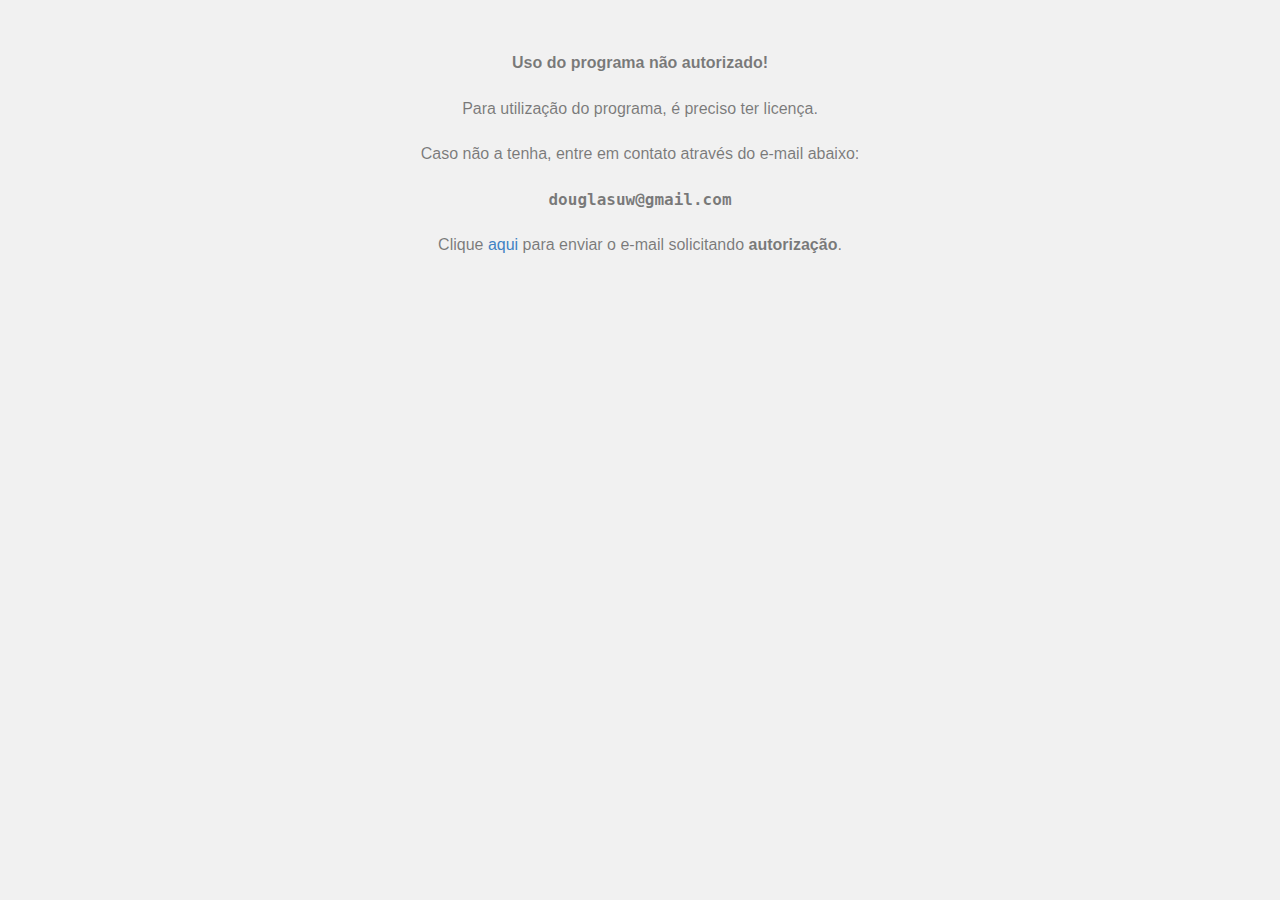
<file: chave.html>
<!DOCTYPE html>
<html>
<head>
	<meta charset="utf-8">
	<meta name="description" content="">
	<meta name="viewport" content="width=device-width, initial-scale=1">
	<meta http-equiv="Content-type" content="text/html; charset=utf-8">
	<title>Chave de Acesso</title>
	<style type="text/css" media="screen">

		body {
			background-color: #f1f1f1;
			margin: 0;
			font-family: "Helvetica Neue", Helvetica, Arial, sans-serif;
		}

		.container { margin: 50px auto 40px auto; width: 600px; text-align: center; }

		a { color: #4183c4; text-decoration: none; }
		a:hover { text-decoration: underline; }

		h1 { width: 800px; position:relative; left: -100px; letter-spacing: -1px; line-height: 60px; font-size: 60px; font-weight: 100; margin: 0px 0 50px 0; text-shadow: 0 1px 0 #fff; }
		p { color: rgba(0, 0, 0, 0.5); margin: 20px 0; line-height: 1.6; }

		ul { list-style: none; margin: 25px 0; padding: 0; }
		li { display: table-cell; font-weight: bold; width: 1%; }

		.logo { display: inline-block; margin-top: 35px; }
		.logo-img-2x { display: none; }
		@media
		only screen and (-webkit-min-device-pixel-ratio: 2),
		only screen and (   min--moz-device-pixel-ratio: 2),
		only screen and (     -o-min-device-pixel-ratio: 2/1),
		only screen and (        min-device-pixel-ratio: 2),
		only screen and (                min-resolution: 192dpi),
		only screen and (                min-resolution: 2dppx) {
			.logo-img-1x { display: none; }
			.logo-img-2x { display: inline-block; }
		}

		code { font-size: 16px; }

</style>
</head>
<body>

	<div class="container">

		<p><strong>Uso do programa não autorizado!</strong></p>

		<p>
			Para utilização do programa, é preciso ter licença.
		</p>

		<p>
			Caso não a tenha, entre em contato através do e-mail abaixo:
		</p>

		<p>
			<strong><code>douglasuw@gmail.com</code></strong>
		</p>

		<p>
			Clique <a href="mailto:douglasuw@gmail.com?subject=Chave de Acesso ao software">aqui</a> para enviar o e-mail solicitando <strong>autorização</strong>.
		</p>

	</div>
</body>
</html>
</file>
